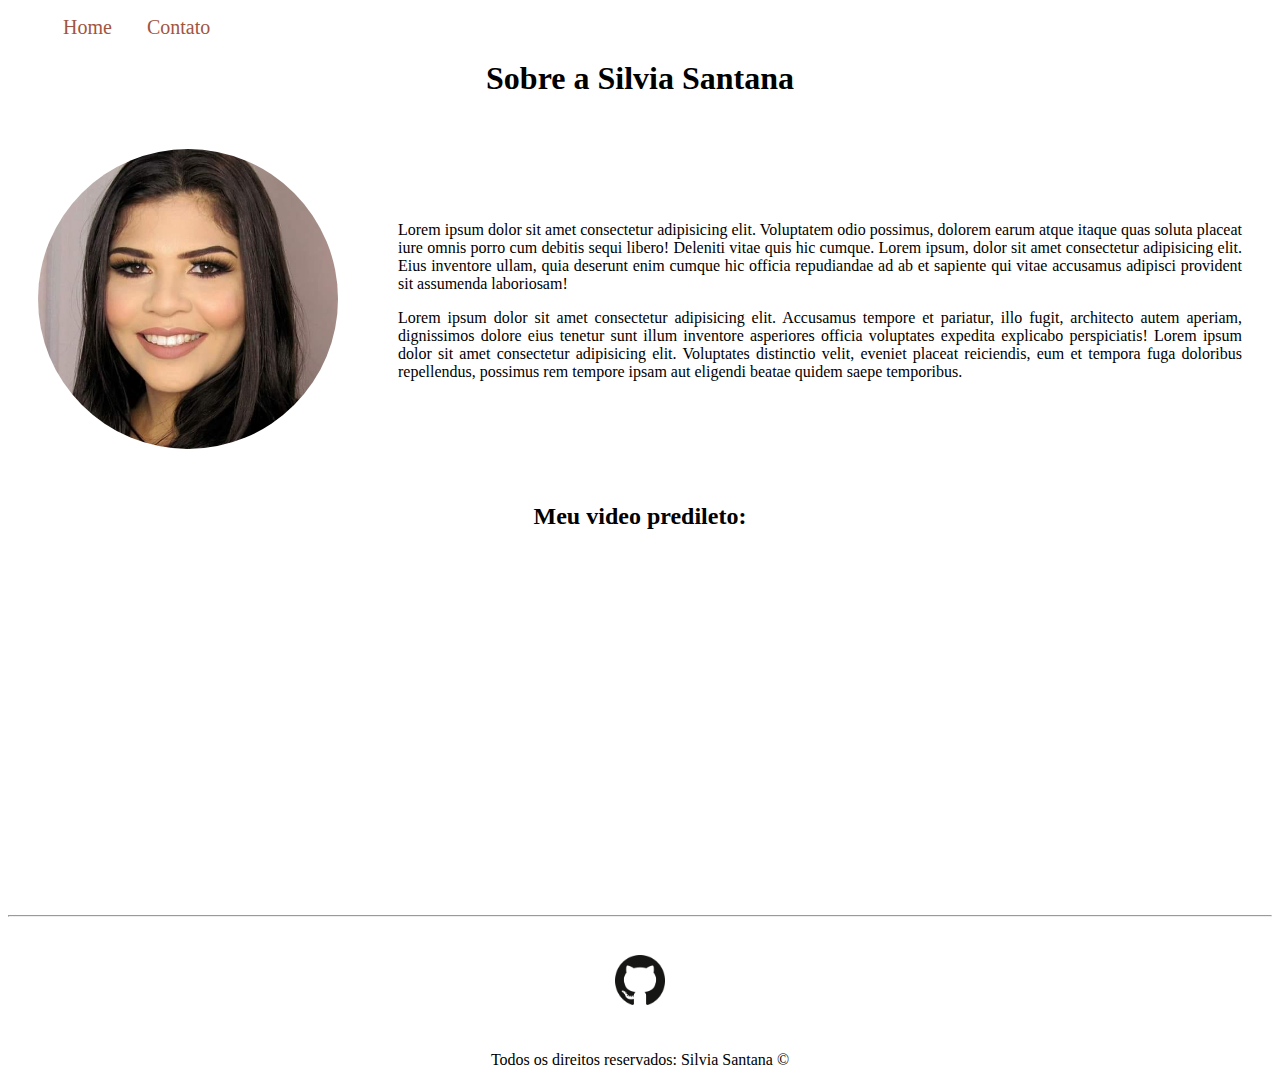
<file: index.html>
<!DOCTYPE html>
<html lang="pt-br">
<head>
   <meta charset="UTF-8">
   <meta name="viewport" content="width=device-width, initial-scale=1.0">
   <title>Meu Perfil</title>
   <link rel="stylesheet" href="assets/css/style.css">
</head>
<body>
   <ul id="menu">
      <li>
         <a href="index.html"> Home </a>
      </li>
      <li>
         <a href="contato.html"> Contato </a>
      </li>
   </ul>

   <h1 class="center">Sobre a Silvia Santana</h1>
   <div class="container">

      <div>
         <img class="br-50 wh-300 p-30" src="assets/img/silvia.jpg" alt="Foto do criador desse conteudo">
      </div>

      <div class="p-30">
         <p class="justify">
            Lorem ipsum dolor sit amet consectetur adipisicing elit. Voluptatem odio possimus, dolorem earum atque itaque quas soluta placeat iure omnis porro cum debitis sequi libero! Deleniti vitae quis hic cumque.
            Lorem ipsum, dolor sit amet consectetur adipisicing elit. Eius inventore ullam, quia deserunt enim cumque hic officia repudiandae ad ab et sapiente qui vitae accusamus adipisci provident sit assumenda laboriosam!
         </p>
         <p class="justify">
            Lorem ipsum dolor sit amet consectetur adipisicing elit. Accusamus tempore et pariatur, illo fugit, architecto autem aperiam, dignissimos dolore eius tenetur sunt illum inventore asperiores officia voluptates expedita explicabo perspiciatis!  
            Lorem ipsum dolor sit amet consectetur adipisicing elit. Voluptates distinctio velit, eveniet placeat reiciendis, eum et tempora fuga doloribus repellendus, possimus rem tempore ipsam aut eligendi beatae quidem saepe temporibus.
         </p>
      </div>
   </div>

   <h2 class="center">Meu video predileto:</h2>

   <div class="container mb-50">
    <iframe 
    width="560"
     height="315" 
     src="https://www.youtube.com/embed/OP-00EwLdiU" 
     title="YouTube video player" 
     frameborder="0" 
     allow="accelerometer; autoplay; clipboard-write; encrypted-media; gyroscope; picture-in-picture" 
     allowfullscreen>
    </iframe>

   </div>
   <hr>
   <footer>

      <div class="container">
         <a href="https://github.com/oliversms" >
         </a>
         <img class="tm-social p-30" src="assets/img/git.png" alt="Logo do github">   
      </div>

      <p class="center">
         Todos os direitos reservados: Silvia Santana &copy
      </p> 
   </footer>
</body>
</html>
</file>
<file: assets/css/style.css>
/*Estilos da página index.html*/
.center {
    text-align: center;
 }
 
 .justify{
    text-align: justify;
 }
 
 .container {
    display: flex;
    flex-flow: row;
    justify-content: center;
    align-items: center;
 }  
 
 #menu li {
    display: inline;
    padding: 15px;
    
 }
 
 #menu li a {
    text-decoration: none;
    color: #a15541;
    font-size: 20px;
 }
 
 #menu li a:hover {
    color: grey;
 }
 
 .p-30 {
    padding: 30px;
 }
 
 .br-50 {
    border-radius: 50%;
 }
 
 .wh-300{
    width: 300px;
    height: 300px;
 
 }
 
 .tm-social {
    width: 50px;
    height: 50px;
 }
 
 .mb-50{
    margin-bottom: 50px;
 }
 
 /*Estilos da página contato.html*/
 
 .ml-50 {
   margin-left: 50px;
}
</file>
